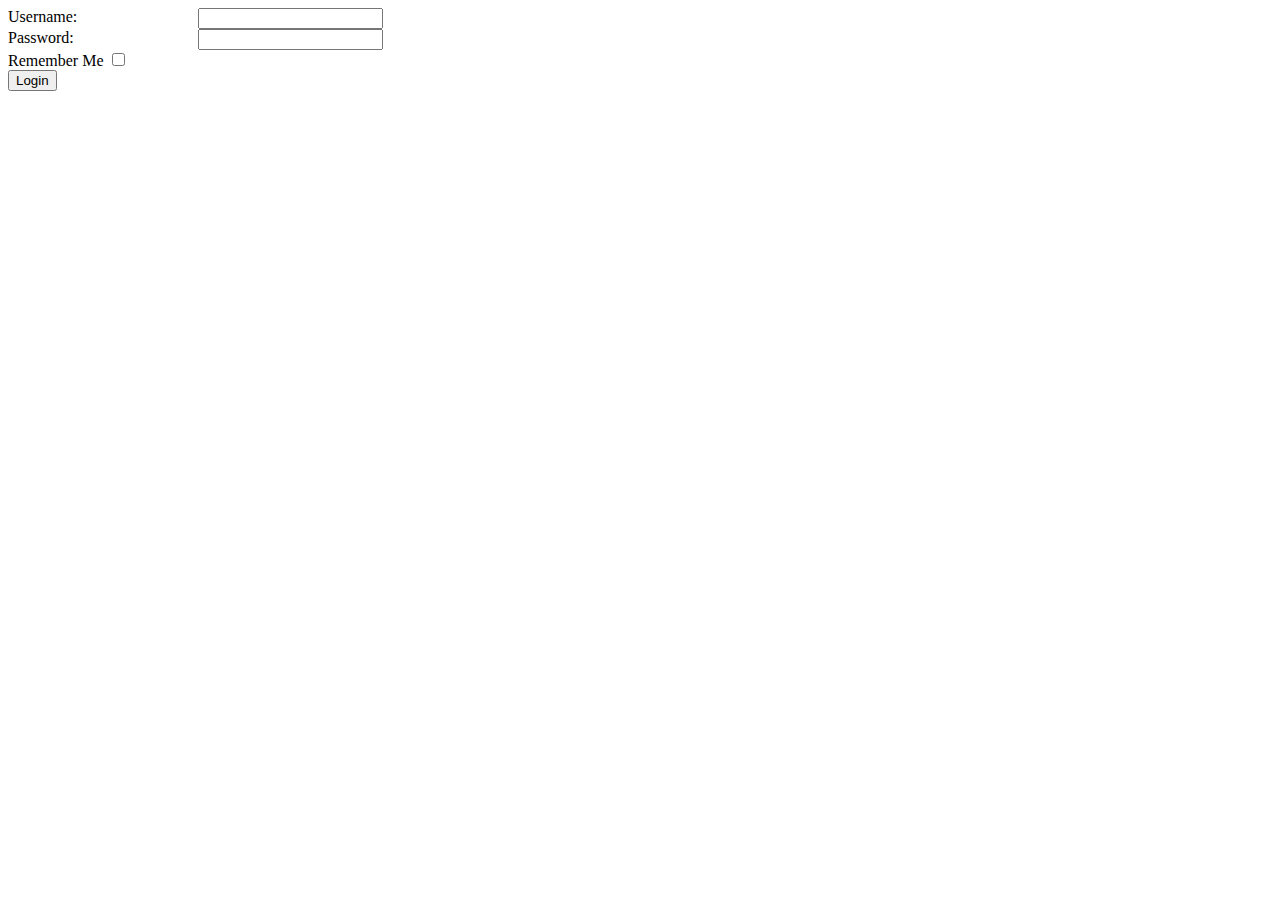
<file: login.html>
<!DOCTYPE html>
<html>
<head>
	<title>forms</title>
	<link rel="stylesheet" type="text/css" href="styles.css">
</head>
<body>
	<form>
    <div id="username-text">Username: </div>
    <div class="input"><input type='text'/></div><br>
    <div id="password-text"> Password:</div>
    <div class="input"><input type='password'/></div><br>
      Remember Me <input type="checkbox"><br>
      <button type="button">Login</button> 
	</form>
</body>
</html>
</file>
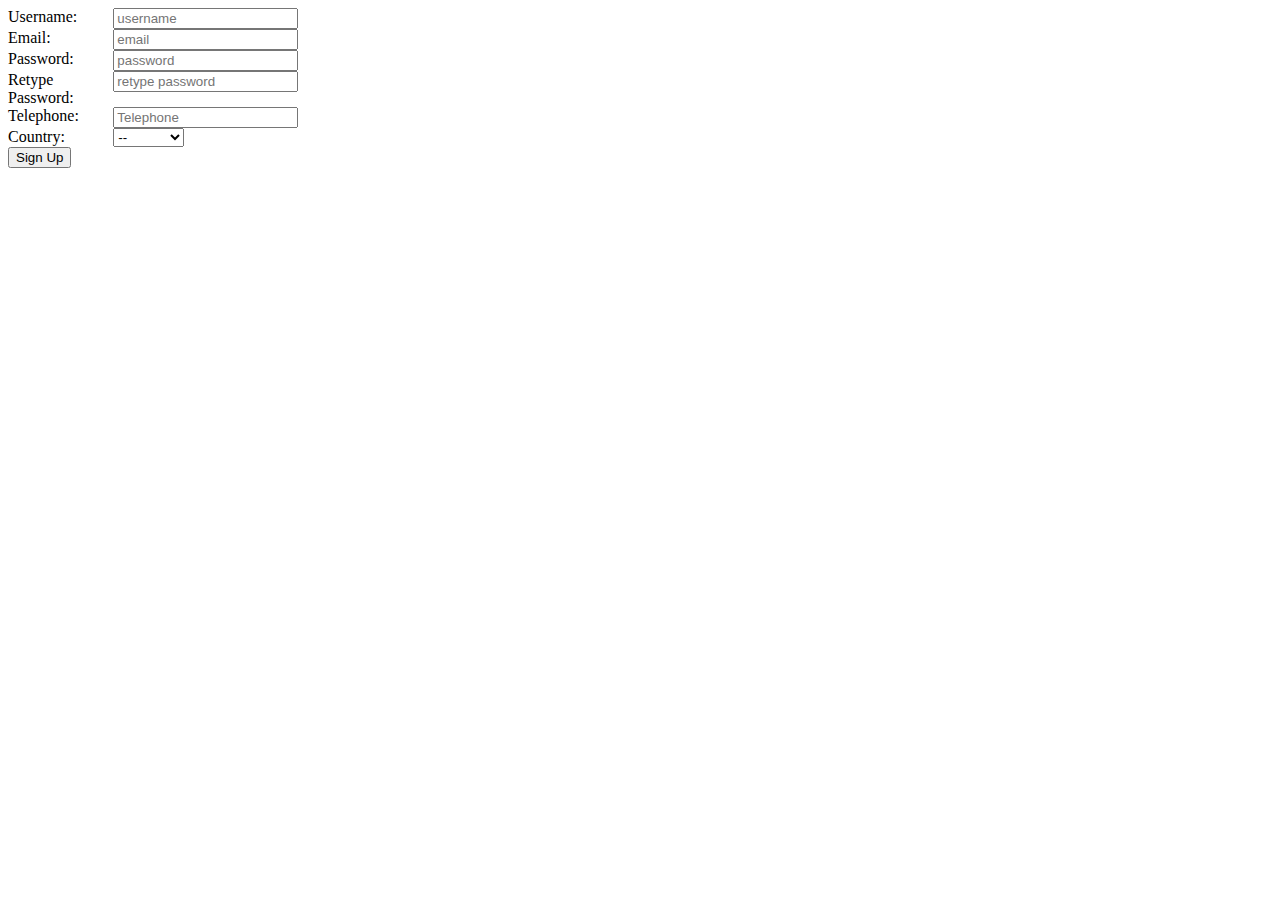
<file: sign-up.html>
<!DOCTYPE html>
<html>
<head>
	<title>Sign-Up</title>
	<link rel="stylesheet" type="text/css" href="shoestrap.css">
	<link rel="stylesheet" type="text/css" href="styles.css">
</head>
<body>
	<form>
		<div class="container">
			<div class="row">
				<div class="col-2">Username:</div>
				<div class="col-4"><input id="username" type="text" placeholder="username"></div>
			</div>
		</div>
		<div class="container">
			<div class="row">
				<div class="col-2">Email:</div> 
				<div class="col-4"><input type="email" placeholder="email" pattern="/^[a-zA-Z0-9.!#$%&’*+/=?^_`{|}~-]+@[a-zA-Z0-9-]+(?:\.[a-zA-Z0-9-]+)*$/"
    		required></div>
    	</div>
    </div>
    <div class="container">
			<div class="row">
				<div class='col-2'>Password:</div>
				<div class="col-4"><input id="password1" value="" type="password" placeholder="password"></div>
			</div>
		</div>
		<div class="container">
			<div class="row">
				<div class='col-2'>Retype Password:</div>
				<div class="col-4"><input id="password2" value="" type="password" placeholder="retype password"></div>
			</div>
		</div>
		<div class="container">
			<div class="row">
				<div class='col-2'>Telephone:</div>
				<div class="col-4"><input type="tel" placeholder="Telephone"></div>
			</div>
		</div>
		<div class="container">
			<div class="row">
				<div class='col-2'>Country:</div>
				<div class="col-4"><select name="country"><br>
					<option value="--">--</option>
			    <option value="israel">Israel</option>
			    <option value="america">America</option>
	   			</select>
	   		</div>
	   	</div>
	   </div>
	   <button id="submitForm" type="button" onClick="submitForm();">Sign Up</button>
	   <div id="msg"></div>
	</form>
</body>
<script type="text/javascript" src="app.js"></script>
</html>
</file>
<file: styles.css>
/**{
	margin: 0;
	padding: 0;
}*/
#password-text,
#username-text {
	display: inline;
	width: 15%;
	float: left;
}
#msg{
	color: red;
}
.col-2{
  float: left;
  width: 8.33333333%;
}
.col-4{
  float: left;
  width: 33.333%;
}
.input {
	display: inline;
	width: 85%;
	float: left;
}
.col-sign-username{
	float: left;
	width: 40%;
}
.row:before {
  display: table;
  content: "";
}

.row:after {
  display: table;
  content: "";
  clear: both;
} 
* {
  -webkit-box-sizing: border-box;
  -moz-box-sizing: border-box;
  box-sizing: border-box;
}
</file>
<file: shoestrap.css>
.col-1 {
  float: left;
  width: 8.33333333%;
/*  box-sizing: border-box;*/
}
.col-2{
  float: left;
  width: 16.666%;
/*  box-sizing: border-box;*/
}
.col-3{
  float: left;
  width: 25%;
/*  box-sizing: border-box;*/
}
.col-4{
  float: left;
  width: 33.333%;
/*  box-sizing: border-box;*/
}
.row:before {
  display: table;
  content: "";
}

.row:after {
  display: table;
  content: "";
  clear: both;
} 
* {
  -webkit-box-sizing: border-box;
  -moz-box-sizing: border-box;
  box-sizing: border-box;
}
</file>
